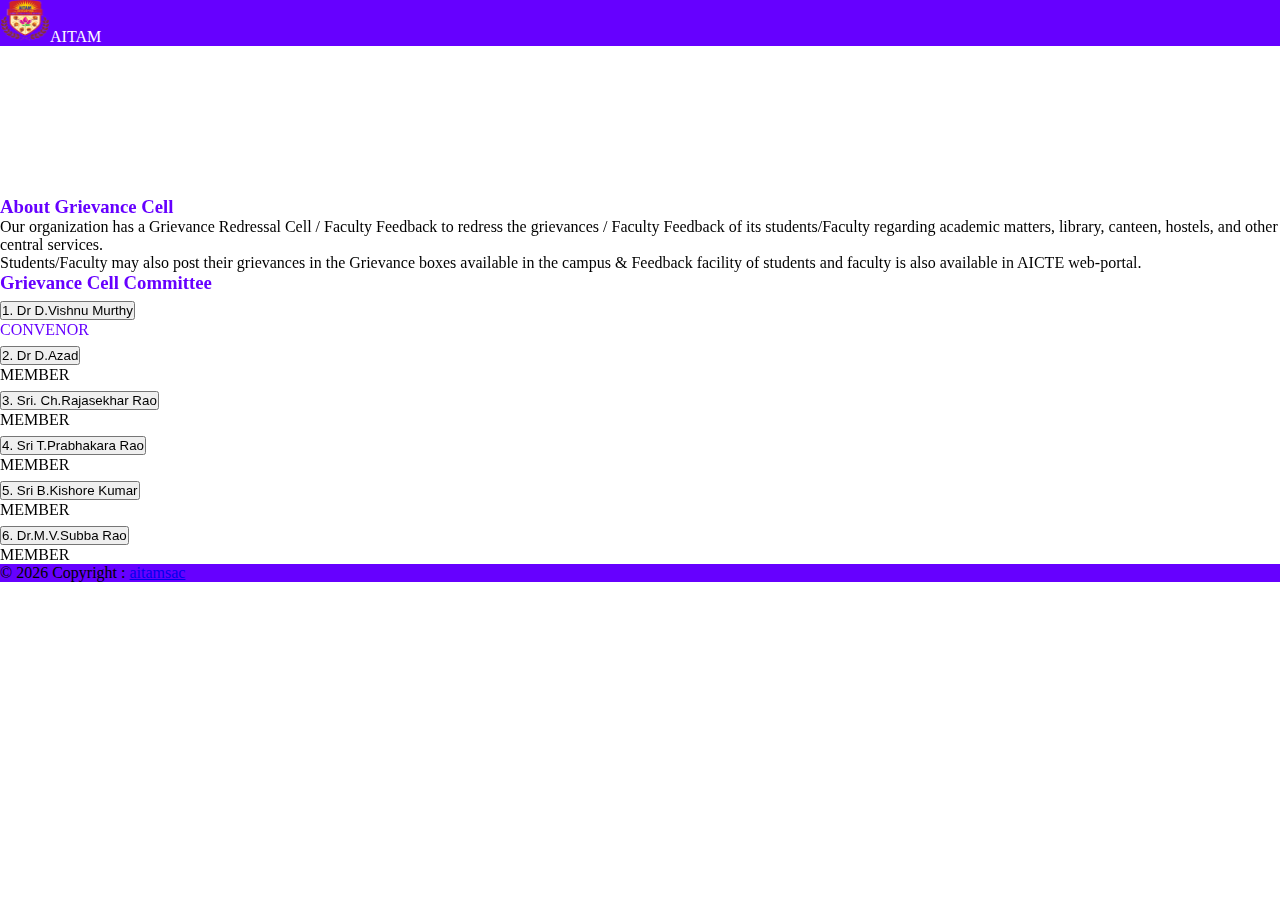
<file: about.html>
<!DOCTYPE html>
<html lang="en">
<head>
    <meta charset="UTF-8">
    <meta http-equiv="X-UA-Compatible" content="IE=edge">
    <meta name="viewport" content="width=device-width, initial-scale=1.0">
    <!--Favicon-->
    <!-- Page title -->
    <link rel="icon" href="./assets/images/aitamlogo.png" type="image/gif" sizes="16x16">
	<title>AITAM - Grievance Portal</title>
	<!-- Font awesome -->
	<link rel="stylesheet" href="https://cdnjs.cloudflare.com/ajax/libs/font-awesome/5.15.3/css/all.min.css" />
	<!-- Bootstrap CSS -->
	<link href="https://cdn.jsdelivr.net/npm/bootstrap@5.0.2/dist/css/bootstrap.min.css" rel="stylesheet" integrity="sha384-EVSTQN3/azprG1Anm3QDgpJLIm9Nao0Yz1ztcQTwFspd3yD65VohhpuuCOmLASjC" crossorigin="anonymous">
	<!-- Main CSS -->
	<link href="./assets/css/mainstyle.css" rel="stylesheet"> 
  <link rel="stylesheet" href="https://unpkg.com/aos@next/dist/aos.css" />

<style>
  body::-webkit-scrollbar{
	width: 0px;
}
</style>
</head>
<body class="bg-light">
<main>
  <nav class="navbar shadow fixed-top " style="background-color:#6600ff"  data-aos="slide-down" data-aos-duration="1500">
    <div class="container-fluid">
       <a class="navbar-brand" href="#">
       </a>
    
        <div class="mx-auto">
            <img src="./assets/images/aitam_logo.jpg" class="mb-3" alt="" width="50" height="42"><span class="ms-3 fw-bold display-6" style="color:#ffffff;">AITAM</span>
        </div>
     </nav> 
       
</main>
<section style="margin-top:150px;">
    <div class="container mt-5">
        <div class="row mx-auto mt-5">
            <div class="col-sm-2 col-md-2"></div>
            <div class="col-sm-8 col-md-8">
                <div class="card mb-5 p-2  shadow rounded" data-aos="zoom-in" data-aos-duration="1500">
                    <div class="card-body">
                        <div class="row mb-3">
                            <h3 class=" border-bottom border-primary  p-3 text-center" style="color:#6600ff;">About Grievance Cell</h3> 
                        </div>
                        <div>
                          <p>Our organization has a Grievance Redressal Cell / Faculty Feedback to redress the grievances / Faculty Feedback of its students/Faculty regarding academic matters, library, canteen, hostels, and other central services.</p>
                        </div>
                        <div>
                            <p>Students/Faculty may also post their grievances in the Grievance boxes available in the campus & Feedback facility of students and faculty is also available in AICTE web-portal.</p>
                        </div>
                  
                    <div class="">
                        <h3 class="  p-3 text-center" style="color:#6600ff;">Grievance Cell Committee</h3> 
                    </div>
                    <div class="row mb-3 ">
                        <div class="col-sm-2 col-md-2"></div>
                        <div class="col-sm-8 col-md-8 justify-content-center">
                            <div class="accordion accordion-flush" id="accordionFlushExample">
                              <div class="accordion-item">
                                  <h2 class="accordion-header" id="flush-headingOne">
                                    <button class="accordion-button collapsed shadow-none" type="button" data-bs-toggle="collapse" data-bs-target="#flush-collapseOne" aria-expanded="false" aria-controls="flush-collapseOne">
                                        1. Dr D.Vishnu Murthy 
                                    </button>
                                  </h2>
                                  <div id="flush-collapseOne" class="accordion-collapse collapse" aria-labelledby="flush-headingOne" data-bs-parent="#accordionFlushExample">
                                    <div class="accordion-body " style="color:#6600ff;">CONVENOR</div>
                                  </div>
                                </div>
                                <div class="accordion-item">
                                  <h2 class="accordion-header" id="flush-headingTwo">
                                    <button class="accordion-button collapsed shadow-none" type="button" data-bs-toggle="collapse" data-bs-target="#flush-collapseTwo" aria-expanded="false" aria-controls="flush-collapseTwo">
                                        2. Dr D.Azad
                                    </button>
                                  </h2>
                                  <div id="flush-collapseTwo" class="accordion-collapse collapse" aria-labelledby="flush-headingTwo" data-bs-parent="#accordionFlushExample">
                                    <div class="accordion-body " >MEMBER</div>
                                  </div>
                                </div>
                                <div class="accordion-item">
                                  <h2 class="accordion-header" id="flush-headingThree">
                                    <button class="accordion-button collapsed shadow-none" type="button" data-bs-toggle="collapse" data-bs-target="#flush-collapseThree" aria-expanded="false" aria-controls="flush-collapseThree">
                                        3. Sri. Ch.Rajasekhar Rao 
                                    </button>
                                  </h2>
                                  <div id="flush-collapseThree" class="accordion-collapse collapse" aria-labelledby="flush-headingThree" data-bs-parent="#accordionFlushExample">
                                    <div class="accordion-body " >MEMBER</div>
                                  </div>
                                </div>
                                <div class="accordion-item">
                                    <h2 class="accordion-header" id="flush-headingOne">
                                      <button class="accordion-button collapsed shadow-none" type="button" data-bs-toggle="collapse" data-bs-target="#flush-collapseFour" aria-expanded="false" aria-controls="flush-collapseOne">
                                        4. Sri T.Prabhakara Rao
                                      </button>
                                    </h2>
                                    <div id="flush-collapseFour" class="accordion-collapse collapse" aria-labelledby="flush-headingOne" data-bs-parent="#accordionFlushExample">
                                      <div class="accordion-body " >MEMBER</div>
                                    </div>
                                  </div>
                                  <div class="accordion-item">
                                    <h2 class="accordion-header" id="flush-headingTwo">
                                      <button class="accordion-button collapsed shadow-none" type="button" data-bs-toggle="collapse" data-bs-target="#flush-collapseFive" aria-expanded="false" aria-controls="flush-collapseTwo">
                                        5. Sri B.Kishore Kumar 
                                      </button>
                                    </h2>
                                    <div id="flush-collapseFive" class="accordion-collapse collapse" aria-labelledby="flush-headingTwo" data-bs-parent="#accordionFlushExample1">
                                      <div class="accordion-body " >MEMBER</div>
                                    </div>
                                  </div>
                                  <div class="accordion-item">
                                    <h2 class="accordion-header" id="flush-headingThree">
                                      <button class="accordion-button collapsed shadow-none" type="button" data-bs-toggle="collapse" data-bs-target="#flush-collapseSix" aria-expanded="false" aria-controls="flush-collapseThree">
                                        6. Dr.M.V.Subba Rao
                                      </button>
                                    </h2>
                                    <div id="flush-collapseSix" class="accordion-collapse collapse" aria-labelledby="flush-headingThree" data-bs-parent="#accordionFlushExample1">
                                      <div class="accordion-body " >MEMBER</div>
                                    </div>
                                  </div>
                                  
                                
                             </div>
                          <!---  <div class="accordion accordion-flush" id="accordionFlushExample1">
                                <div class="accordion-item">
                                    <h2 class="accordion-header" id="flush-headingOne">
                                      <button class="accordion-button collapsed" type="button" data-bs-toggle="collapse" data-bs-target="#flush-collapseFour" aria-expanded="false" aria-controls="flush-collapseOne">
                                        4. Sri T.Prabhakara Rao
                                      </button>
                                    </h2>
                                    <div id="flush-collapseFour" class="accordion-collapse collapse" aria-labelledby="flush-headingOne" data-bs-parent="#accordionFlushExample1">
                                      <div class="accordion-body">CONVENOR</div>
                                    </div>
                                  </div>
                                  <div class="accordion-item">
                                    <h2 class="accordion-header" id="flush-headingTwo">
                                      <button class="accordion-button collapsed" type="button" data-bs-toggle="collapse" data-bs-target="#flush-collapseFive" aria-expanded="false" aria-controls="flush-collapseTwo">
                                        5. Sri B.Kishore Kumar 
                                      </button>
                                    </h2>
                                    <div id="flush-collapseFive" class="accordion-collapse collapse" aria-labelledby="flush-headingTwo" data-bs-parent="#accordionFlushExample1">
                                      <div class="accordion-body"></div>
                                    </div>
                                  </div>
                                  <div class="accordion-item">
                                    <h2 class="accordion-header" id="flush-headingThree">
                                      <button class="accordion-button collapsed" type="button" data-bs-toggle="collapse" data-bs-target="#flush-collapseSix" aria-expanded="false" aria-controls="flush-collapseThree">
                                        6. Dr.M.V.Subba Rao
                                      </button>
                                    </h2>
                                    <div id="flush-collapseSix" class="accordion-collapse collapse" aria-labelledby="flush-headingThree" data-bs-parent="#accordionFlushExample1">
                                      <div class="accordion-body"></div>
                                    </div>
                                  </div>
                                  
                               </div>
                             </div>-->
                               
                           
                        </div>
                        <div class="col-sm-2 col-md-2"></div>
                   </div>
                   </div>
            </div>
            <div class="col-sm-2 col-md-2"></div>
        </div>
</section>

    <footer class="fixed-bottom" >

   
        <div class="footer-copyright text-center text-light py-1" style="background:#6600ff;">©
				<script>
				document.write(new Date().getFullYear())
				</script> Copyright : <a href="https://aitamsac.in/" class="text-white">aitamsac</a> 
        </div>
      
    </footer>
    

    



<script src="https://cdn.jsdelivr.net/npm/bootstrap@5.0.2/dist/js/bootstrap.bundle.min.js" integrity="sha384-MrcW6ZMFYlzcLA8Nl+NtUVF0sA7MsXsP1UyJoMp4YLEuNSfAP+JcXn/tWtIaxVXM" crossorigin="anonymous"></script>
<script src="https://unpkg.com/aos@next/dist/aos.js"></script>
  <script>
    AOS.init();
  </script>
</body>
</html>



<!---
 <div class="card-body">
                        <div class="row mb-3">
                            <h3 class="text-success border-bottom border-success p-3 text-center">About Grievance Cell</h3> </div>
                        
                            <div class="row fw-bold mb-3">
                                <div class="col">
                                    Our organization has a Grievance Redressal Cell / Faculty Feedback to redress the grievances / Faculty Feedback of its students/Faculty regarding academic matters, library, canteen, hostels, and other central services.
                                </div>
                                </div>
                            <div class="row">
                                <div class="col fw-bold mb-3">
                                Students/Faculty may also post their grievances in the Grievance boxes available in the campus & Feedback facility of students and faculty is also available in AICTE web-portal.
                                </div>
                            </div>
                           
                            
                            <div class="col-sm-12">
                                <div class="mb-3 text-success fw-bold">
                                    <label for="message" class="form-label">Grievance Cell Committee</label>
                                </div>
                                <div class="row mb-3 ">
                                    <div class="col">
                                        <ul class="list-group">
                                            <li class="list-group-item">1. Dr D.Vishnu Murthy - Convener</li>
                                            <li class="list-group-item">2. Dr D.Azad - Member</li>
                                            <li class="list-group-item">3. Sri. Ch.Rajasekhar Rao - Member</li>
                                            <li class="list-group-item">4. Sri T.Prabhakara Rao - Member</li>
                                            <li class="list-group-item">5. Sri B.Kishore Kumar - Member</li>
                                            <li class="list-group-item">6. Dr.M.V.Subba Rao - Member</li>
                                          </ul>
                                    </div>

                                </div>
                            </div>
                            
                        
                    </div>



                     <p>1. Dr D.Vishnu Murthy - Convener</p>
                                <p>2. Dr D.Azad - Member</p>
                                <p>3. Sri. Ch.Rajasekhar Rao - Member</p>
                                <p>4. Sri T.Prabhakara Rao - Member</p>
                                <p>5. Sri B.Kishore Kumar - Member</p>
                                <p>6. Dr.M.V.Subba Rao - Member</p>
-->
</file>
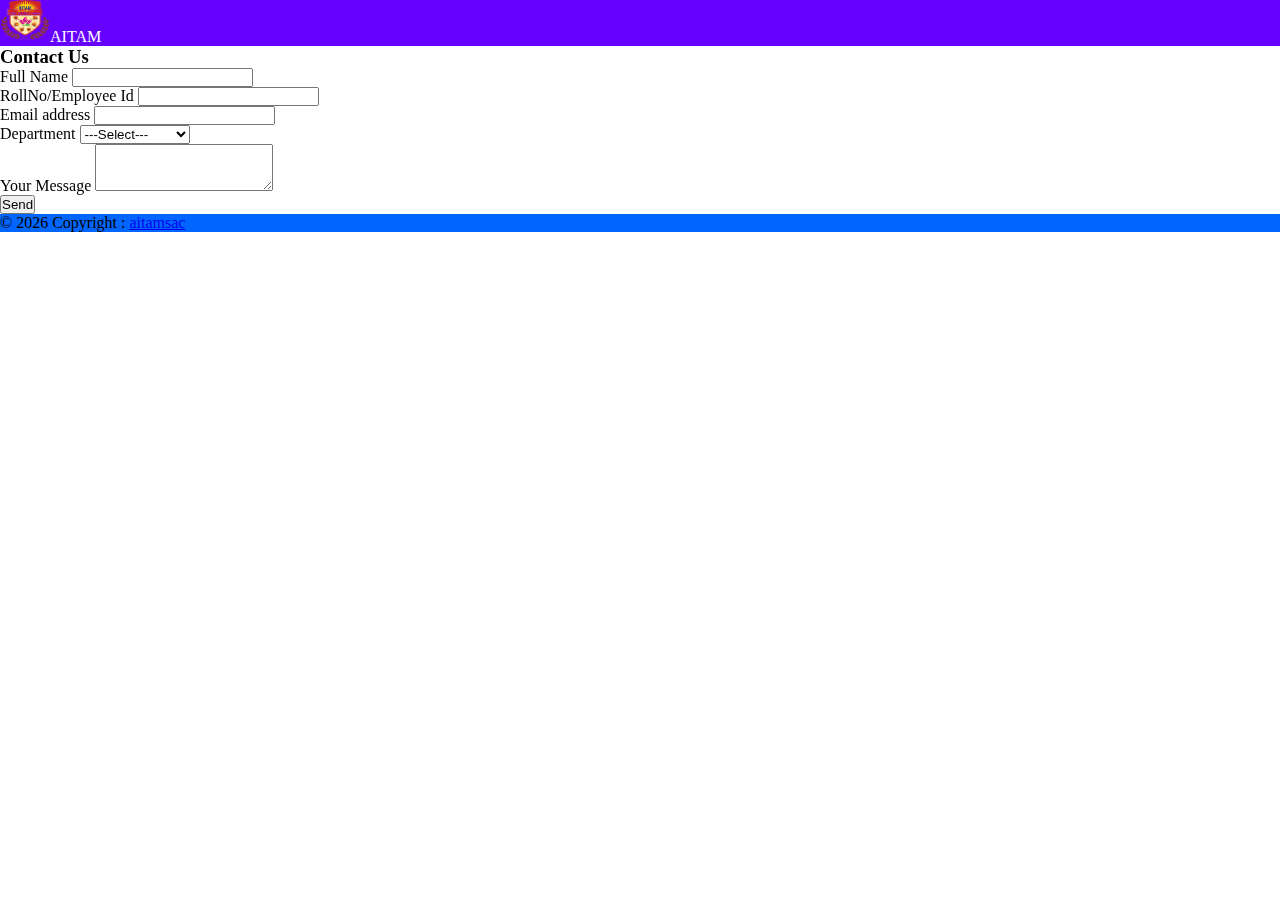
<file: contact.html>
<!DOCTYPE html>
<html lang="en">
<head>
    <meta charset="UTF-8">
    <meta http-equiv="X-UA-Compatible" content="IE=edge">
    <meta name="viewport" content="width=device-width, initial-scale=1.0">
    <!--Favicon-->
    <!-- Page title -->
    <link rel="icon" href="./assets/images/aitamlogo.png" type="image/gif" sizes="16x16">
	<title>AITAM - Grievance Portal</title>
	<!-- Font awesome -->
	<link rel="stylesheet" href="https://cdnjs.cloudflare.com/ajax/libs/font-awesome/5.15.3/css/all.min.css" />
	<!-- Bootstrap CSS -->
	<link href="https://cdn.jsdelivr.net/npm/bootstrap@5.0.2/dist/css/bootstrap.min.css" rel="stylesheet" integrity="sha384-EVSTQN3/azprG1Anm3QDgpJLIm9Nao0Yz1ztcQTwFspd3yD65VohhpuuCOmLASjC" crossorigin="anonymous">
	<!-- Main CSS -->
	<link href="./assets/css/mainstyle.css" rel="stylesheet"> 
    <link rel="stylesheet" href="https://unpkg.com/aos@next/dist/aos.css" />

</head>

</head>
<body >
<main>
    <nav class="navbar shadow" style="background: #6600ff;" data-aos="zoom-out" data-aos-duration="1500">
        <div class="container-fluid">
           <a class="navbar-brand" href="#">
           </a>
        
            <div class="mx-auto">
                <img src="./assets/images/aitam_logo.jpg" class="mb-3" alt="" width="50" height="42"><span class="ms-3 fw-bold display-6" style="color:#ffffff;">AITAM</span>
            </div>
         </nav> 
       
</main>
<section>
    <div class="container mt-5">
        <div class="row mx-auto mt-5">
            <div class="col-sm-2 col-md-2"></div>
            <div class="col-sm-8 col-md-8">
                <div class="card mb-5 p-2  shadow rounded" data-aos="zoom-out" data-aos-duration="1500">
                    <div class="card-body"  >
                        <div class="row mb-3">
                            <h3 class=" border-bottom  p-3 text-center">Contact Us</h3> </div>
                        <form method="POST">
                            <div class="row">
                                <div class="col-sm-6">
                                    <div class="mb-3">
                                        <label for="fullname" class="form-label">Full Name</label>
                                        <input type="text" name="FullName" class="form-control   shadow-none" id="Fullname"> </div>
                                </div>
                                <div class="col-sm-6">
                                    <div class="mb-3">
                                        <label for="rollid" class="form-label">RollNo/Employee Id</label>
                                        <input type="text" name="RollNo" class="form-control  shadow-none" id="rollid"> </div>
                                </div>
                            </div>
                            <div class="row">
                                <div class="col-sm-6">
                                    <div class="mb-3">
                                        <label for="Email" class="form-label">Email address</label>
                                        <input type="email" name="Email" class="form-control   shadow-none " shadow-none id="Email" aria-describedby="emailHelp"> </div>
                                </div>
                                <div class="col-sm-6">
                                    <div class="mb-3">
                                        <label for="department" class="form-label">Department</label>
                                        <select id="department" class="form-select    shadow-none" name="Branch">
                                            <option value="" selected>---Select---</option>
                                            <option value="CSE">CSE</option>
                                            <option value="ECE">ECE</option>
                                            <option value="EEE">EEE</option>
                                            <option value="CIVIL">CIVIL</option>
                                            <option value="MECH">MECHANICAL</option>
                                            <option value="IT">IT</option>
                                        </select>
                                    </div>
                                </div>
                            </div>
                           
                            
                            <div class="col-sm-12">
                                <div class="mb-3">
                                    <label for="message" class="form-label">Your Message</label>
                                    <textarea  name="textmessage" class="form-control  shadow-none" rows="3" id="textmessage"></textarea> </div>
                            </div>
                            <div class="row mt-4">
                                <div class="col-sm-6 mb-3"></div>
                                <div class="col-sm-4"></div>
                                <div class="col-sm-2">
                                    <button type="submit" name="Register" class="btn  border-light w-100 mb-3">Send</button>
                                </div>
                            </div>
                            
                        </form>
                    </div>
                </div>
            </div>
            <div class="col-sm-2 col-md-2"></div>
        </div>
</section>

    <footer >

   
        <div class="footer-copyright text-center text-light py-1" style="background:#0066ff">©
				<script>
				document.write(new Date().getFullYear())
				</script> Copyright : <a href="https://aitamsac.in/" class="text-white">aitamsac</a> 
        </div>
      
    </footer>
    

    



<script src="https://cdn.jsdelivr.net/npm/bootstrap@5.0.2/dist/js/bootstrap.bundle.min.js" integrity="sha384-MrcW6ZMFYlzcLA8Nl+NtUVF0sA7MsXsP1UyJoMp4YLEuNSfAP+JcXn/tWtIaxVXM" crossorigin="anonymous"></script>
<script src="https://unpkg.com/aos@next/dist/aos.js"></script>
  <script>
    AOS.init();
  </script>
</body>
</html>
</file>
<file: assets/css/mainstyle.css>
*{
	margin:0;
	padding:0;
}


#lab {
	width: 1000px;
	overflow: hidden;
	position: relative;
	padding-bottom: 40px;
	margin: 0 auto;
	margin-bottom: 2.5em;
	-webkit-transition: all ease 500ms;
	-moz-transition: all ease 500ms;
	-o-transition: all ease 500ms;
	-ms-transition: all ease 500ms;
	transition: all ease 500ms;
}
.img-fluid{
	justify-content: center;
	align-items: center;
	display: flex;
	margin:auto;
	margin-top:140px;
	object-fit: cover;
	object-position: center;
	
}
.header{
	margin-left: 30px;
	background-color: #5cb85c;
	border-radius: 33px;
	font-size:35px;
	padding: 10px;
	color:white;
}
@media (max-width: 820px){
	.header{
		font-size: 24px;
		margin-left:-10px;
		
	}	
}
.hexLink{
	text-decoration: none;
	font-size: 16px;
	color:white;
	font-weight:600;
   
}

h1 {
	font-family: bebas_neueregular ,sans-serif;
	font-size: 1.75em;
	padding: 0.2em 0 0.2em 0.2em;
	color: white;
	text-shadow: 0 0.06em 0 #424242;
	position: relative;
}

#lab h1 {
	background: #B0DAD4;
}

.sectionheader {
	position: relative;
}

.lab_item {
	width: 200px;
	height: 230px;
	position: relative;
	display: inline-block;
}

.hexagon2 {
	position: absolute;
	width: 200px;
	height: 400px;
	top: -85px;
}

.hexagon {
	overflow: hidden;
	visibility: hidden;

	-webkit-transform: rotate(120deg);
	-moz-transform: rotate(120deg);
	-o-transform: rotate(120deg);
	-ms-transform: rotate(120deg);
	transform: rotate(120deg);
	cursor: pointer;
}

.hexagon-in1 {
	overflow: hidden;
	width: 100%;
	height: 100%;

	-webkit-transform: rotate(-60deg);
	-moz-transform: rotate(-60deg);
	-o-transform: rotate(-60deg);
	-ms-transform: rotate(-60deg);
	transform: rotate(-60deg);
}

.hexagon-in2 {
	
	overflow: hidden;
	width: 100%;
	height: 100%;
	background-repeat: no-repeat;
	background-position: 50%;
    background-color:#5cb85c ;
	-webkit-background-size: 125%;
	-moz-background-size: 125%;
	background-size: 125%;
	visibility: visible;
    -webkit-transform: rotate(-60deg);
	-moz-transform: rotate(-60deg);
	-o-transform: rotate(-60deg);
	-ms-transform: rotate(-60deg);
	transform: rotate(-60deg);

	-webkit-transition: all 0.5s ease;
	-moz-transition: all 0.5s ease;
	-o-transition: all 0.5s ease;
	-ms-transition: all 0.5s ease;
	transition: all 0.5s ease;
}
.hexagon-in2:hover{
	background-color: #1b8b00;
    background-image: linear-gradient(314deg, #1b8b00 0%, #a2d240 74%);
    transition-delay: 0.5s;
}
.hexLink:hover{
	color:white;
}




#lab article {
	padding-top: 1em;
	width: 820px;
	margin: 0 auto;
}

.lab_item:nth-child(7n-2) {
	margin-left: 101px;
}

.lab_item:nth-child(n+5) {
	margin-top: -55px;
}

@media (max-width: 1015px) {
	#lab {
	width: 100%;
}

}

@media (max-width: 820px) {
	.lab_item:nth-child(5n-1) {
	margin-left: 102px;
}

.lab_item:nth-child(n+4) {
	margin-top: -62px;
}

.lab_item:nth-child(7n-2) {
	margin-left: 0px;
}

.lab_item:nth-child(n+5) {
	margin-top: -56px;
}

#lab article {
	width: 610px;
}

}

@media (max-width: 640px) {
	#lab article {
	width: 405px;
}

.lab_item:nth-child(5n-1) {
	margin-left: 0px;
}

.lab_item:nth-child(3n) {
	margin-left: 102px;
}

.lab_item:nth-child(n+3) {
	margin-top: -56px;
}

}

@media (max-width: 450px) {
	#lab article {
	width: 300px;
}

.lab_item:nth-child(3n) {
	margin-left: 0px;
}

.lab_item:nth-child(2n) {
	margin-left: 102px;
}

.lab_item:nth-child(n+2) {
	margin-top: -56px;
}

}
</file>
